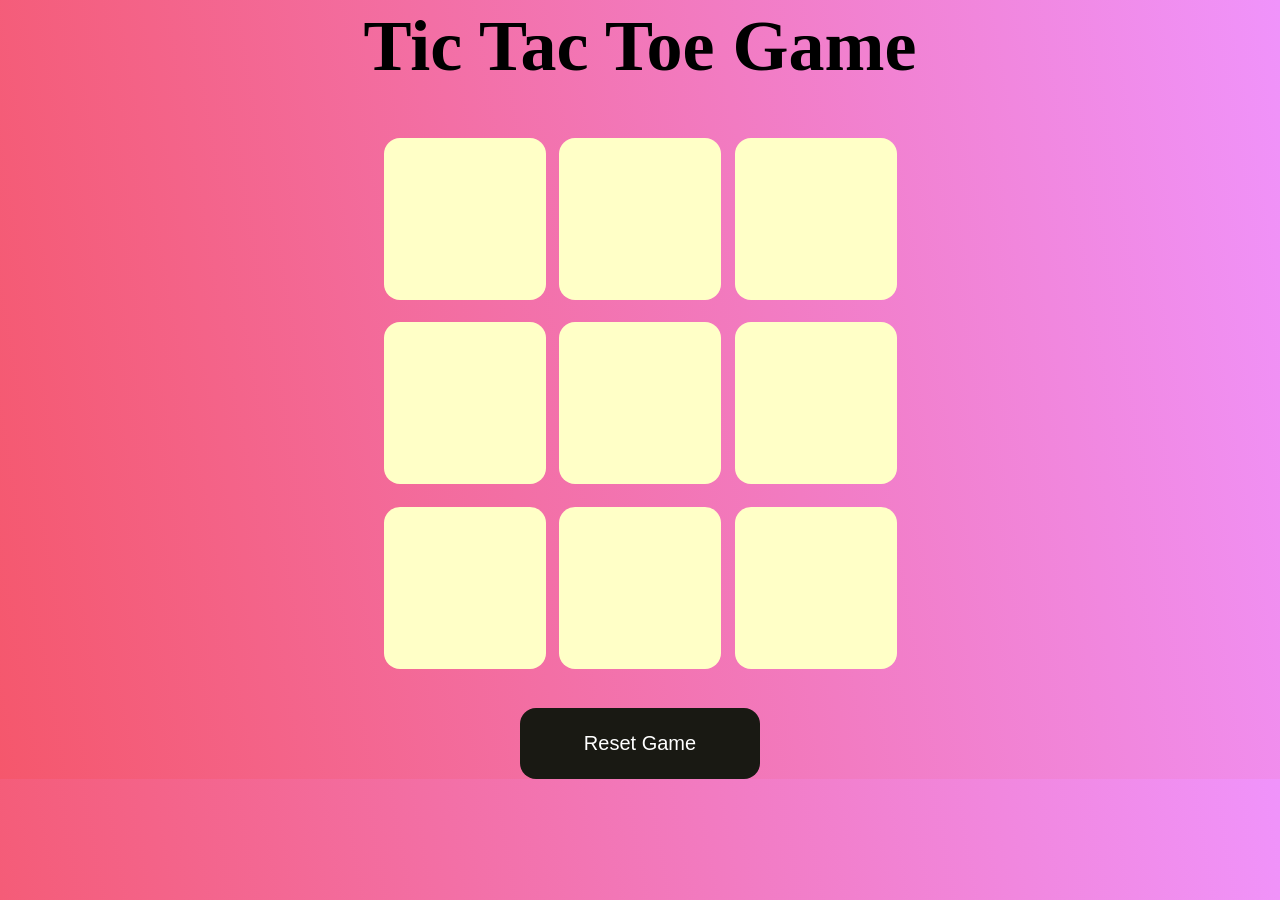
<file: index.html>
<!DOCTYPE html>
<html lang="en">
<head>
    <meta charset="UTF-8">
    <meta name="viewport" content="width=device-width, initial-scale=1.0">
    <title>Document</title>
    <link rel="stylesheet" href="tictactoe.css">
</head>
<body>
    <main>
        <div class="msgContainer hide">
            <h1 id="msg">Winner</h1>
            <button id="newGame" class="hide">New Game</button>
        </div>
        <h1 class="mainHeading">Tic Tac Toe Game</h1>
        <div  class="contenir">
            <div class="game">
                <button class="box"></button>
                <button class="box"></button>
                <button class="box"></button>
                <button class="box"></button>
                <button class="box"></button>
                <button class="box"></button>
                <button class="box"></button>
                <button class="box"></button>
                <button class="box"></button>
            </div>
        </div>
        <div>
            <button id="reset">Reset Game</button>
        </div>
    </main>
    <script src="tictactoe.js"></script>
</body>
</html>
</file>
<file: tictactoe.css>
*{
    margin: 0px;
    padding: 0px;
    box-sizing: border-box;
}
body{
    /* background-color: #548687; */
    background: linear-gradient(260deg, #f093fb, #f5576c);
    text-align: center;
}
.contenir{
    height: 70vh;
    display: flex;
    justify-content: center;
    align-items: center;
}
.game{
    height: 60vmin;
    width: 60vmin;
    display: flex;
    flex-wrap: wrap;
    justify-content: center;
    align-items: center;
    gap: 1.5vmin;
}
.box{
    height: 18vmin;
    width: 18vmin;
    border-radius: 1rem;
    border: none;
    font-size: 8vmin;
    background-color: #ffffc7;
    color: black;
}
#reset{
    width: 15rem;
    padding: 1.5rem;
    font-size: 1.25rem;
    background-color: #191913;
    color: #fff;
    border-radius: 1rem;
    border: none;
    margin-top: -10px;
}
#newGame{
    width: 15rem;
    padding: 1.5rem;
    font-size: 1.25rem;
    background-color: #191913;
    color: #fff;
    border-radius: 1rem;
    border: none;
    margin-top: -10px;
    margin-left: 25px;
}
.mainHeading{
    margin-top: 5px;
    font-size: 8vmin;
}
#msg{
    font-size: 8vmin;
}
.msgContainer{
    height: 100vh;
    justify-content: center;
    align-items: center;
    flex-direction: column;
    display: flex;
    width: auto;
    gap: 2rem;
}
.hide{
    display: none;
    margin-top: 10px;
}
@media (max-width: 768px) {
    body {
        display: flex;
        flex-direction: column;
        justify-content: center;
        align-items: center;
        min-height: 100vh;
    }
    .mainHeading {
        font-size: 1.5rem;
        margin-bottom: 10px;
    }
    .game {
        grid-template-columns: repeat(3, 90px);
        grid-template-rows: repeat(3, 90px);
        gap: 8px;
    }
    .box {
        width: 90px;
        height: 90px;
        font-size: 2rem;
    }
    #reset {
        margin-top: 15px;
        padding: 10px 30px;
        font-size: 1rem;
        width: auto;
    }
}
</file>
<file: style.css>
*{
    margin: 0px;
    padding: 0px;
    box-sizing: border-box;
}
body{
    /* background-color: #548687; */
    background: linear-gradient(260deg, #f093fb, #f5576c);
    text-align: center;
}
.contenir{
    height: 70vh;
    display: flex;
    justify-content: center;
    align-items: center;
}
.game{
    height: 60vmin;
    width: 60vmin;
    display: flex;
    flex-wrap: wrap;
    justify-content: center;
    align-items: center;
    gap: 1.5vmin;
}
.box{
    height: 18vmin;
    width: 18vmin;
    border-radius: 1rem;
    border: none;
    font-size: 8vmin;
    background-color: #ffffc7;
    color: black;
}
#reset{
    width: 15rem;
    padding: 1.5rem;
    font-size: 1.25rem;
    background-color: #191913;
    color: #fff;
    border-radius: 1rem;
    border: none;
    margin-top: -10px;
}
#newGame{
    width: 15rem;
    padding: 1.5rem;
    font-size: 1.25rem;
    background-color: #191913;
    color: #fff;
    border-radius: 1rem;
    border: none;
    margin-top: -10px;
    margin-left: 25px;
}
.mainHeading{
    margin-top: 5px;
    font-size: 8vmin;
}
#msg{
    font-size: 8vmin;
}
.msgContainer{
    height: 100vh;
    justify-content: center;
    align-items: center;
    flex-direction: column;
    display: flex;
    width: auto;
    gap: 2rem;
}
.hide{
    display: none;
    margin-top: 10px;
}
</file>
